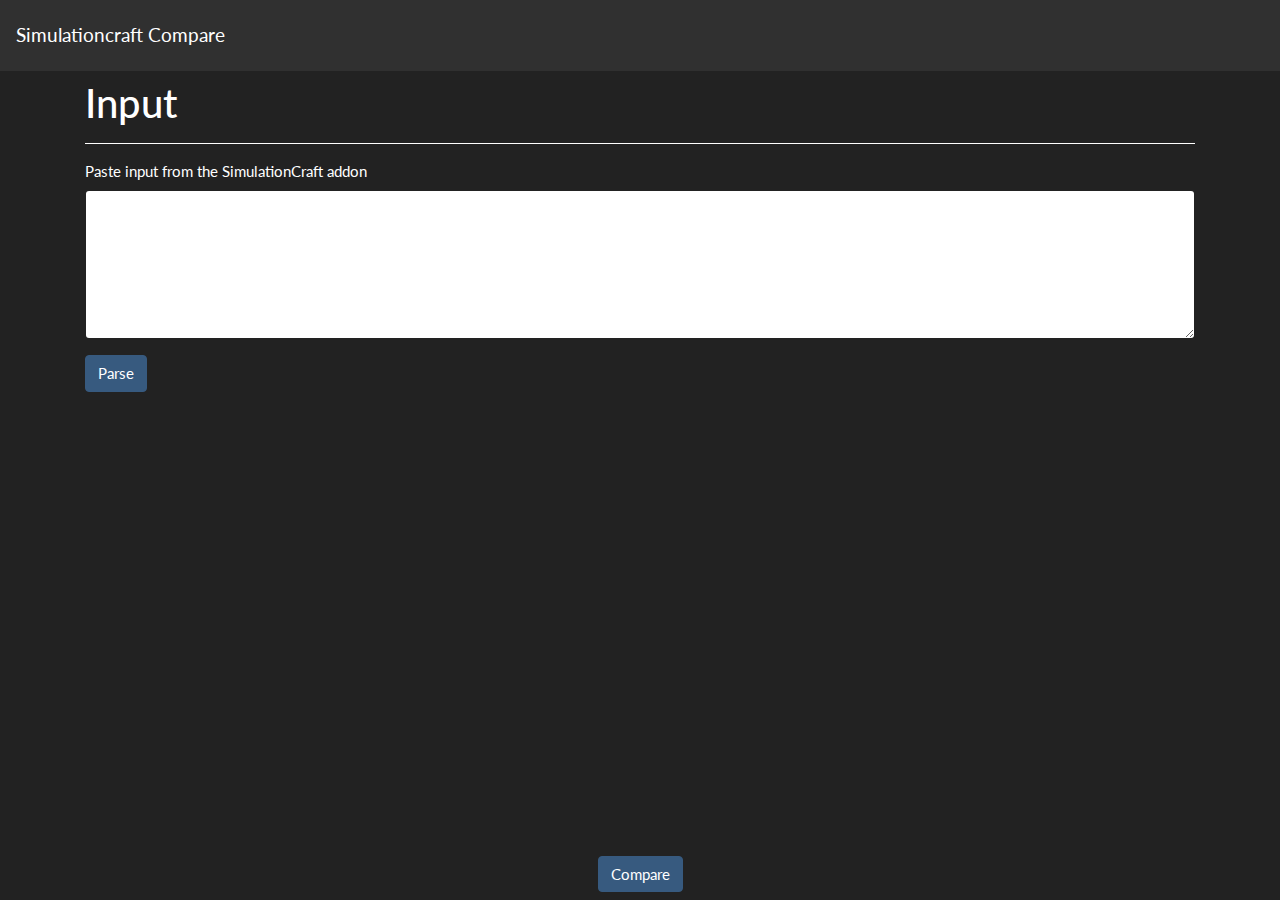
<file: index.html>
<!doctype html>
<html lang="en">
<head>
    <!-- Required meta tags -->
    <meta charset="utf-8">
    <meta name="viewport" content="width=device-width, initial-scale=1, shrink-to-fit=no">

    <!-- Bootstrap CSS -->
    <link rel="stylesheet" href="css/bootstrap.css">
    <link rel="stylesheet" href="css/index.css">

    <title>Simulationcraft Compare</title>
</head>
<body class="mb-5">

<header class="navbar navbar-expand-lg navbar-light bg-light">
    <a class="navbar-brand" href="#">Simulationcraft Compare</a>
    <button class="navbar-toggler" type="button" data-toggle="collapse" data-target="#navbarSupportedContent" aria-controls="navbarSupportedContent" aria-expanded="false" aria-label="Toggle navigation">
        <span class="navbar-toggler-icon"></span>
    </button>
</header>

<section id="section-input-simc" class="py-2">
    <div class="container">
        <h2>Input</h2>
        <hr>
        <form>
            <div class="form-group">
                <label for="input-simc">Paste input from the SimulationCraft addon</label>
                <textarea class="form-control" id="input-simc" rows="6"></textarea>
            </div>
            <button id="parse-btn" class="btn btn-primary">Parse</button>
        </form>
    </div>
</section>

<section id="section-loading">
    <div class="container mt-3">
        <div class="d-flex justify-content-center">
            <div class="lds-ring"><div></div><div></div><div></div><div></div></div>
        </div>
    </div>
</section>

<section id="section-gear" class="py-2 mt-3">
    <div class="container">
        <h2>Gear</h2>
        <hr>
        <div id="gear-container">

        </div>
    </div>
</section>

<section id="section-result" class="mt-3 py-2">
    <div class="container">
        <h2>Result</h2>
        <hr>
        <form id="form-result">
            <div class="form-group">
                <label for="input-result">Copy the result into simulationcraft "simulate" tab</label>
                <textarea class="form-control" id="input-result" rows="20"></textarea>
            </div>
        </form>
    </div>
</section>

<div id="compare" class="fixed-bottom d-flex justify-content-center py-2 hide-important">
    <a href="#section-result" id="compare-btn" class="btn btn-primary">Compare</a>
</div>

<script
        src="https://code.jquery.com/jquery-3.3.1.min.js"
        integrity="sha256-FgpCb/KJQlLNfOu91ta32o/NMZxltwRo8QtmkMRdAu8="
        crossorigin="anonymous"></script>
<script src="https://cdnjs.cloudflare.com/ajax/libs/popper.js/1.14.3/umd/popper.min.js" integrity="sha384-ZMP7rVo3mIykV+2+9J3UJ46jBk0WLaUAdn689aCwoqbBJiSnjAK/l8WvCWPIPm49" crossorigin="anonymous"></script>
<script src="https://stackpath.bootstrapcdn.com/bootstrap/4.1.3/js/bootstrap.min.js" integrity="sha384-ChfqqxuZUCnJSK3+MXmPNIyE6ZbWh2IMqE241rYiqJxyMiZ6OW/JmZQ5stwEULTy" crossorigin="anonymous"></script>
<script src="js/lzutf8.js"></script>
<script src="js/cookie.js"></script>
<script src="js/index.js"></script>
</body>
</html>
</file>
<file: css/index.css>
hr {
    margin-top: 1rem;
    margin-bottom: 1rem;
    border: 0;
    border-top-color: currentcolor;
    border-top-style: none;
    border-top-width: 0px;
    border-top: 1px solid white;
}

#section-gear, #section-loading, #section-result, #form-result {
    display: none;
}

.pointer {
    cursor: pointer
}

.bold {
    font-weight: bold;
}

.lds-ring {
    display: inline-block;
    position: relative;
    width: 64px;
    height: 64px;
}
.lds-ring div {
    box-sizing: border-box;
    display: block;
    position: absolute;
    width: 51px;
    height: 51px;
    margin: 6px;
    border: 6px solid #55a9ff;
    border-radius: 50%;
    animation: lds-ring 1.2s cubic-bezier(0.5, 0, 0.5, 1) infinite;
    border-color: #55a9ff transparent transparent transparent;
}
.lds-ring div:nth-child(1) {
    animation-delay: -0.45s;
}
.lds-ring div:nth-child(2) {
    animation-delay: -0.3s;
}
.lds-ring div:nth-child(3) {
    animation-delay: -0.15s;
}
@keyframes lds-ring {
    0% {
        transform: rotate(0deg);
    }
    100% {
        transform: rotate(360deg);
    }
}
</file>
